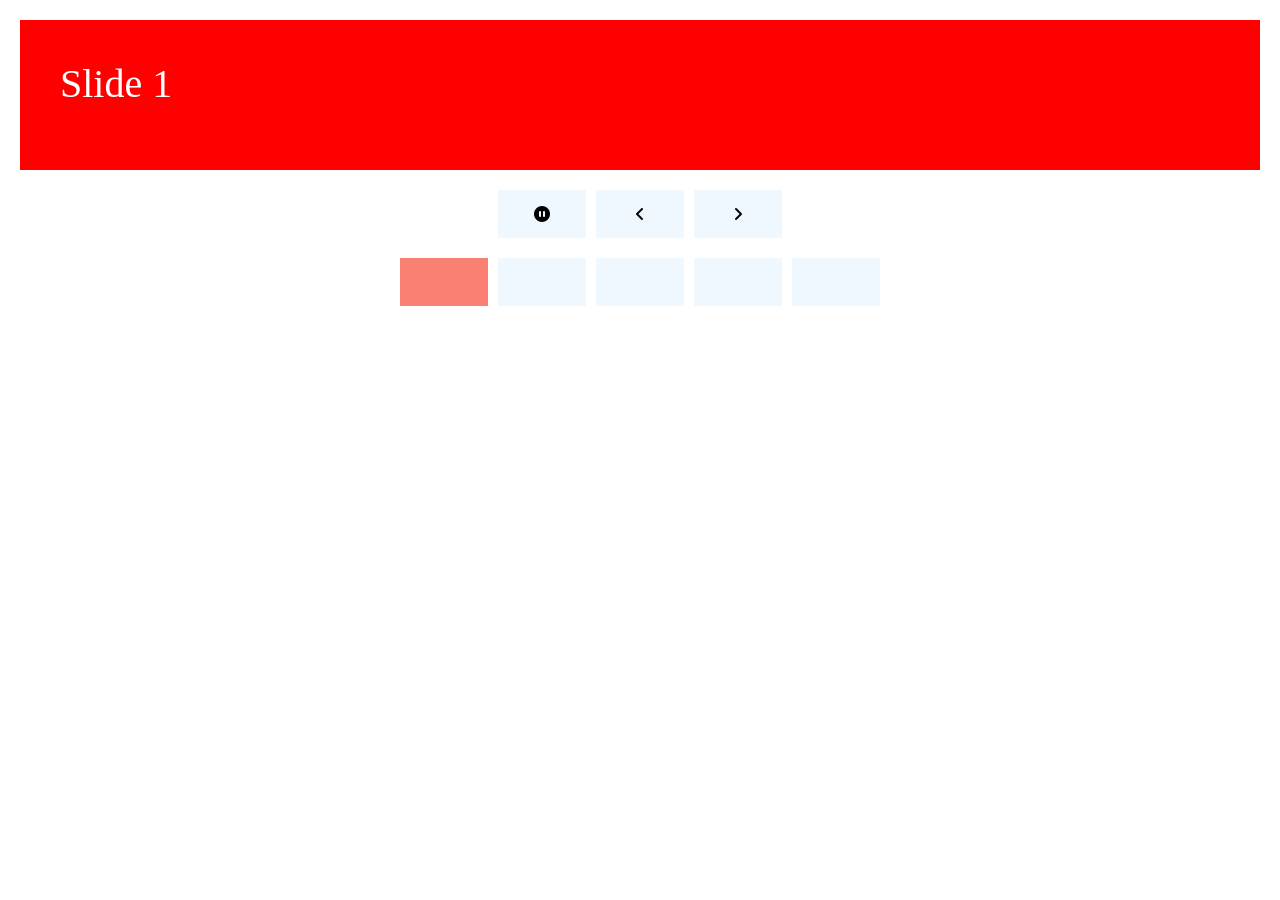
<file: index.html>
<!DOCTYPE html>
<html lang="en">

<head>
  <meta charset="UTF-8">
  <meta name="viewport" content="width=device-width, initial-scale=1.0">
  <link rel="stylesheet" href="https://cdnjs.cloudflare.com/ajax/libs/font-awesome/6.6.0/css/all.min.css">
  <link rel="stylesheet" href="src/style.css">
  <title>Slider</title>
</head>

<body>
  <div id="carousel" class="carousel">

    <ul id="slides-container" class="slides">
      <li class="slide active">Slide 1</li>
      <li class="slide">Slide 2</li>
      <li class="slide">Slide 3</li>
      <li class="slide">Slide 4</li>
      <li class="slide">Slide 5</li>
    </ul>

    <div id="controls-container" class="controls">
      <div id="pause-btn" class="control control-pause">
        <i class="fas fa-pause-circle"></i>
      </div>
      <div id="prev-btn" class="control control-prev">
        <i class="fa fa-angle-left"></i>
      </div>
      <div id="next-btn" class="control control-next">
        <i class="fa fa-angle-right"></i>
      </div>
    </div>

    <div id="indicators-container" class="indicators">
      <div class="indicator active" data-slide-to="0"></div>
      <div class="indicator" data-slide-to="1"></div>
      <div class="indicator" data-slide-to="2"></div>
      <div class="indicator" data-slide-to="3"></div>
      <div class="indicator" data-slide-to="4"></div>
    </div>

  </div>

  <script src="src/main.js" type="module"></script>

</body>

</html>
</file>
<file: src/style.css>
/*
essential styles:
these make the slideshow work
*/

.slides {
  position: relative;
  height: 150px;
  padding: 0px;
  margin: 0px;
  list-style-type: none;
}

.slide {
  position: absolute;
  left: 0px;
  top: 0px;
  width: 100%;
  height: 100%;
  opacity: 0;
  z-index: -999;
  transition: opacity 0.3s;
}

.active {
  opacity: 1;
  z-index: 0;
}

/*
non-essential styles:
just for appearance; change whatever you want
*/

.slide {
  font-size: 40px;
  padding: 40px;
  box-sizing: border-box;
  background: #333;
  color: #fff;
}

.slide:nth-of-type(1) {
  background: red;
}

.slide:nth-of-type(2) {
  background: orange;
}

.slide:nth-of-type(3) {
  background: green;
}

.slide:nth-of-type(4) {
  background: blue;
}

.slide:nth-of-type(5) {
  background: purple;
}

/* custom styles */
body {
  margin: 20px;
  font-family: 'Times New Roman', Times, serif;
}

.slides {
  margin-bottom: 20px;
  user-select: none;
}

.indicators,
.controls {
  display: flex;
  justify-content: center;
  align-items: center;
  gap: 10px;
  margin-bottom: 20px;
}
.indicator,
.control {
  display: flex;
  align-items: center;
  justify-content: center;
  height: 40px;
  width: 80px;
  background-color: aliceblue;
  padding: 0.25em;
  cursor: pointer;
  user-select: none;
}
.indicator:hover,
.control:hover {
  background-color: cadetblue;
  color: white;
  transition: 0.5s;
}

.indicator.active {
  background-color: salmon;
}
</file>
